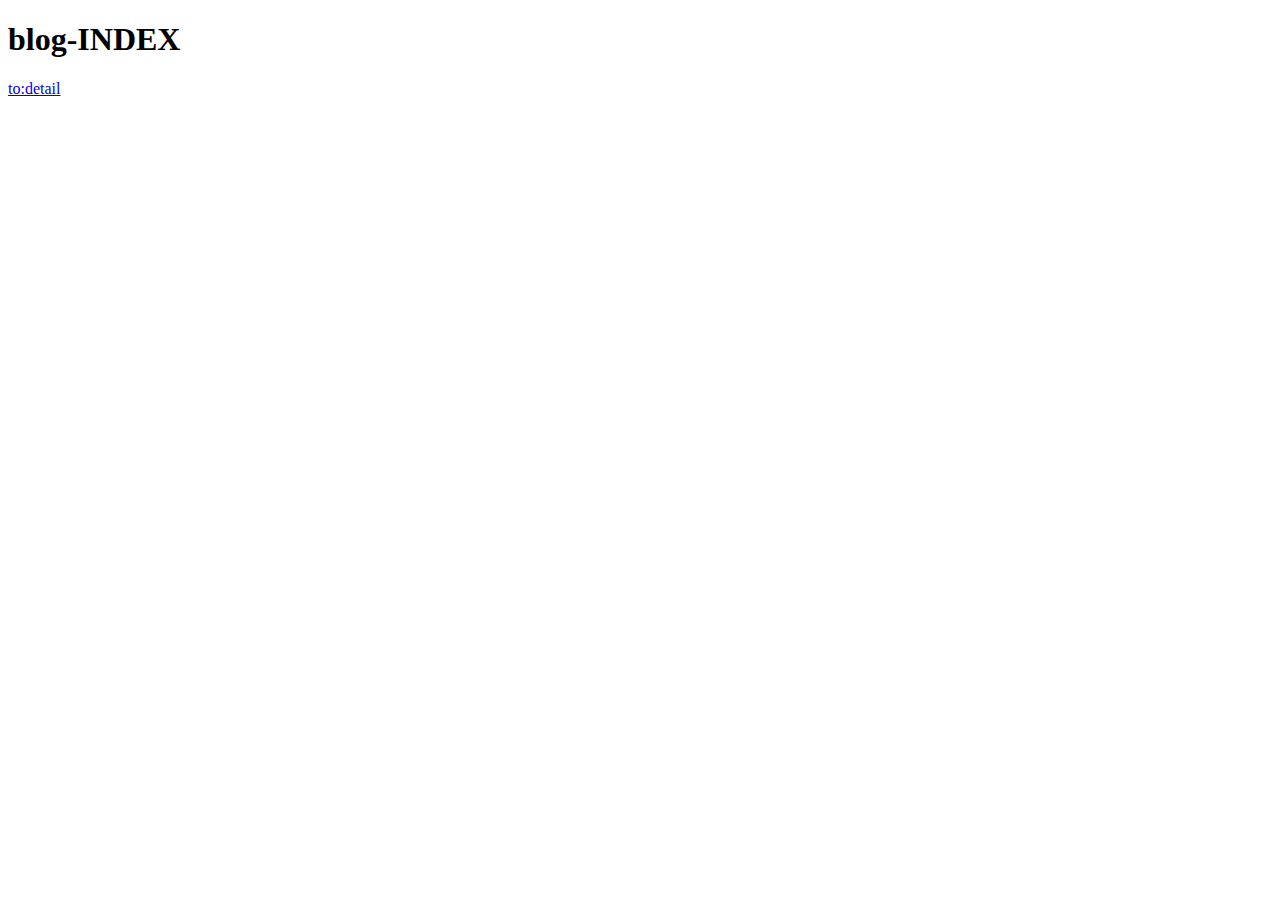
<file: blog/templates/blog/index.html>
<!DOCTYPE html>
<html lang="en">
<head>
    <meta charset="UTF-8">
    <title>index</title>
</head>
<body>
    <h1>blog-INDEX</h1>
    <p><a href="{% url 'blog:detail' %}">to:detail</a></p>
</body>
</html>
</file>
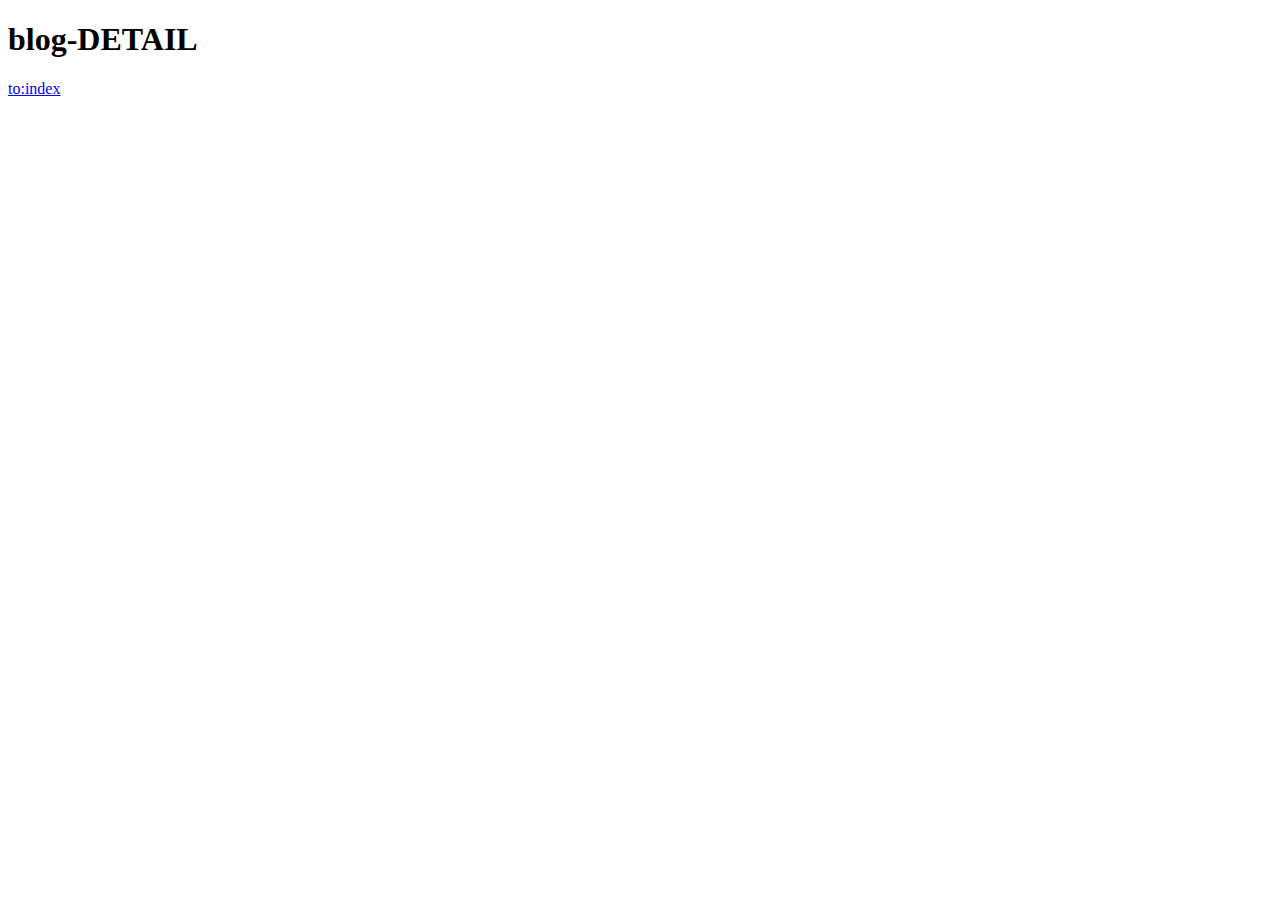
<file: blog/templates/blog/detail.html>
<!DOCTYPE html>
<html lang="en">
<head>
    <meta charset="UTF-8">
    <title>detail</title>
</head>
<body>
    <h1>blog-DETAIL</h1>
    <p><a href="{% url 'blog:index' %}">to:index</a></p>
</body>
</html>
</file>
